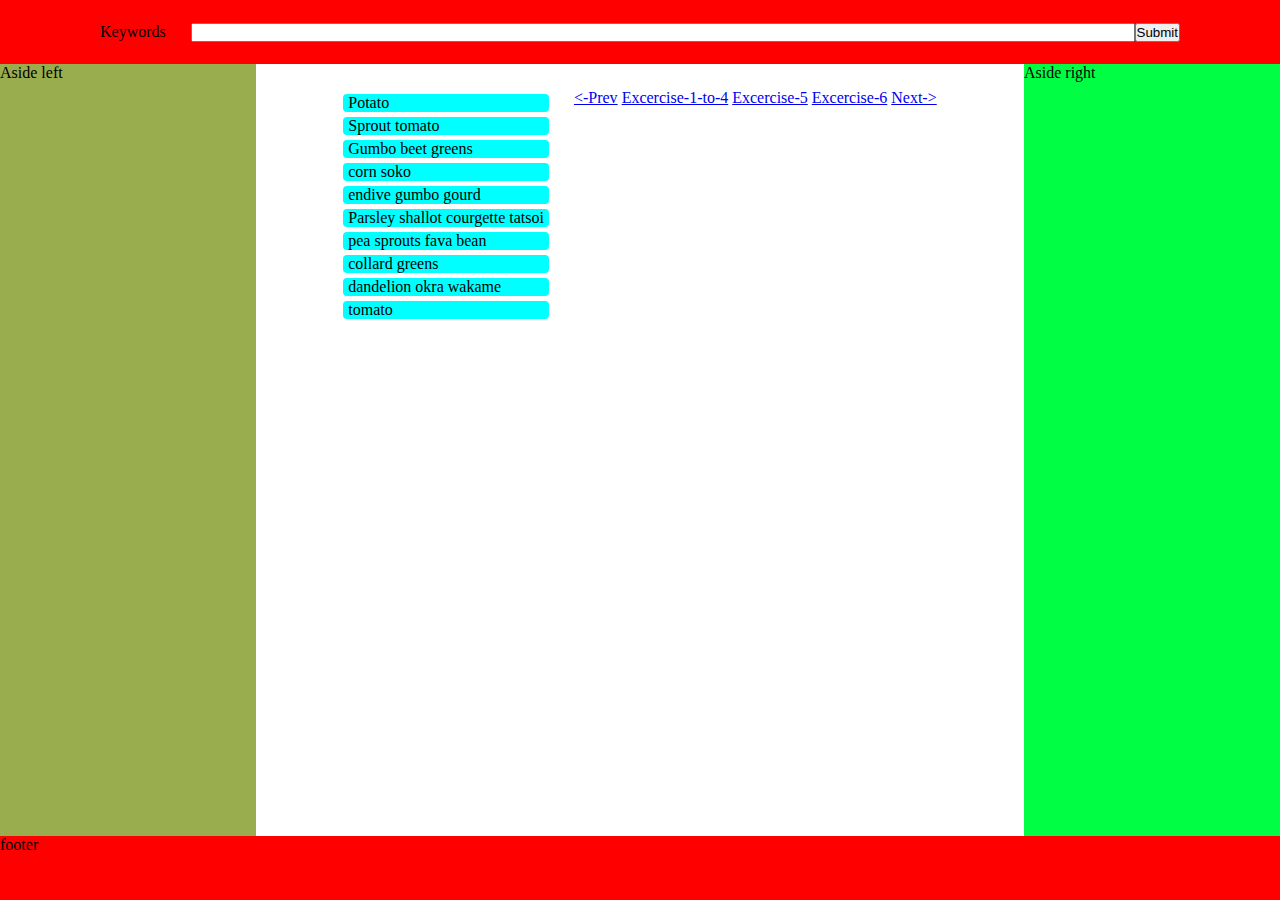
<file: index.html>
<!DOCTYPE html>
<html lang="en">
<head>
    <meta charset="UTF-8">
    <meta name="viewport" content="width=device-width, initial-scale=1.0">
    <title>Learn Flex ex1 to ex4</title>
    <link rel="stylesheet" href="./css/ex1-to-4.css">
</head>
<body>
    <div class="Container">
        <header class="Container__header">
            <label for="search">Keywords</label>
            <input id="search" name="search" type="text">
            <button>Submit</button>
        </header>

        <main class="Container__content">
        <aside class="Container__content__aside-left">Aside left</aside>
        <section class="Container__content__words Container__content__words--primary">
            <div class="content">
                <p>Potato</p>
                <p>Sprout tomato</p>
                <p>Gumbo beet greens</p>
                <p>corn soko</p>
                <p>endive gumbo gourd</p>
            
                <p>Parsley shallot courgette tatsoi</p>
                <p>pea sprouts fava bean</p>
                <p>collard greens</p>
                <p>dandelion okra wakame</p>
                <p>tomato</p>
            </div>
            
            <div class="navigators">
                <a href="#" ><-Prev</a>
                <a href="./index.html" class="active">Excercise-1-to-4</a>
                <a href="./ex5.html">Excercise-5</a>
                <a href="./ex6.html">Excercise-6</a>
                <a href="./ex5.html">Next-></a>
            </div>
        </section>
        <aside class="Container__content__aside-right">Aside right</aside>
        
        </main>


        <footer class="Container__footer">footer</footer>
</div>
</body>
</html>
</file>
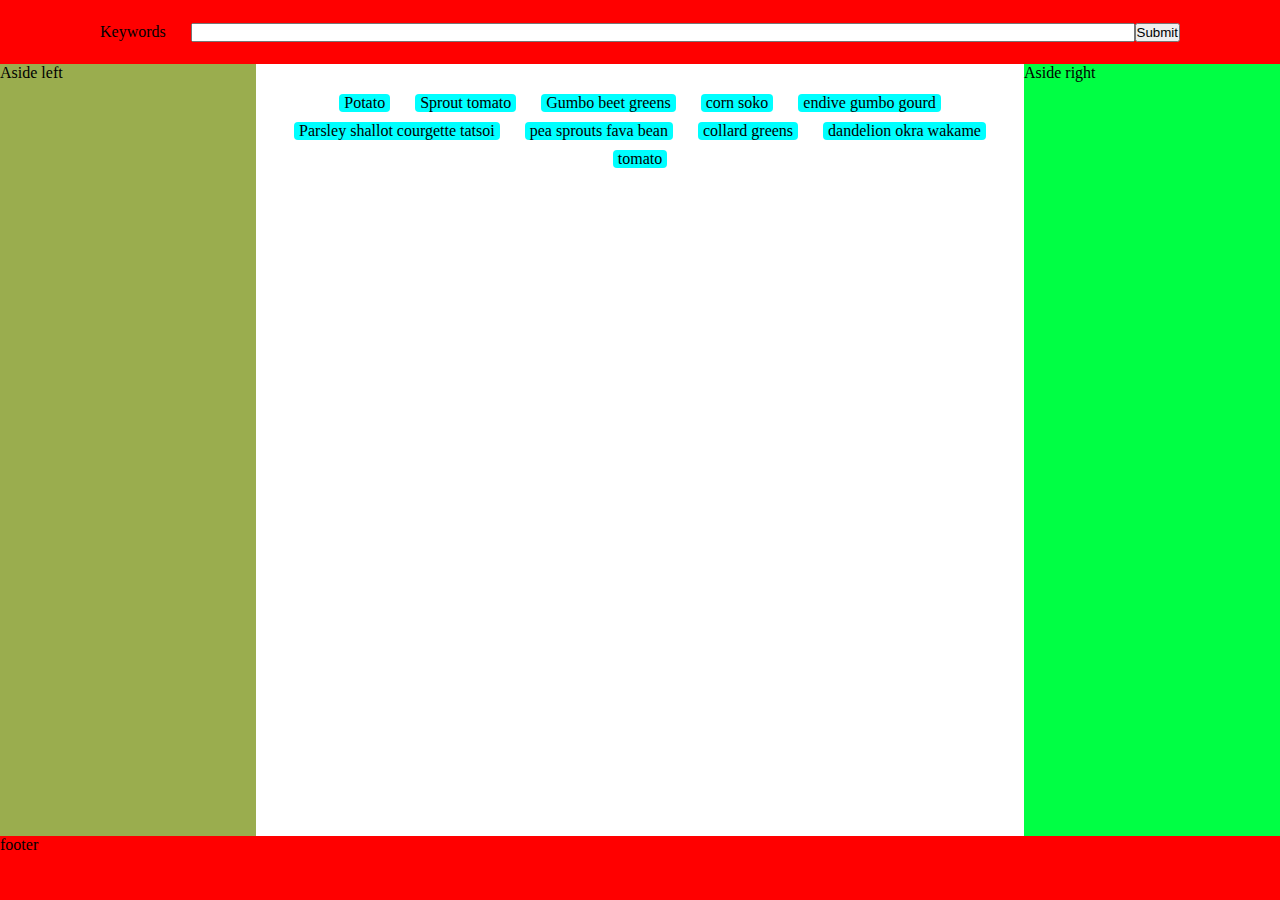
<file: ex1-to-4.html>
<!DOCTYPE html>
<html lang="en">
<head>
    <meta charset="UTF-8">
    <meta name="viewport" content="width=device-width, initial-scale=1.0">
    <title>Learn Flex ex1 to ex4</title>
    <link rel="stylesheet" href="./css/ex1-to-4.css">
</head>
<body>
    <div class="Container">
        <header class="Container__header">
            <label for="search">Keywords</label>
            <input id="search" name="search" type="text">
            <button>Submit</button>
        </header>

        <main class="Container__content">
        <aside class="Container__content__aside-left">Aside left</aside>
        <section class="Container__content__words Container__content__words--primary">
            <p>Potato</p>
            <p>Sprout tomato</p>
            <p>Gumbo beet greens</p>
            <p>corn soko</p>
            <p>endive gumbo gourd</p>
            
            <p>Parsley shallot courgette tatsoi</p>
            <p>pea sprouts fava bean</p>
            <p>collard greens</p>
            <p>dandelion okra wakame</p>
            <p>tomato</p>
        </section>
        <aside class="Container__content__aside-right">Aside right</aside>
        
        </main>


        <footer class="Container__footer">footer</footer>
</div>
</body>
</html>
</file>
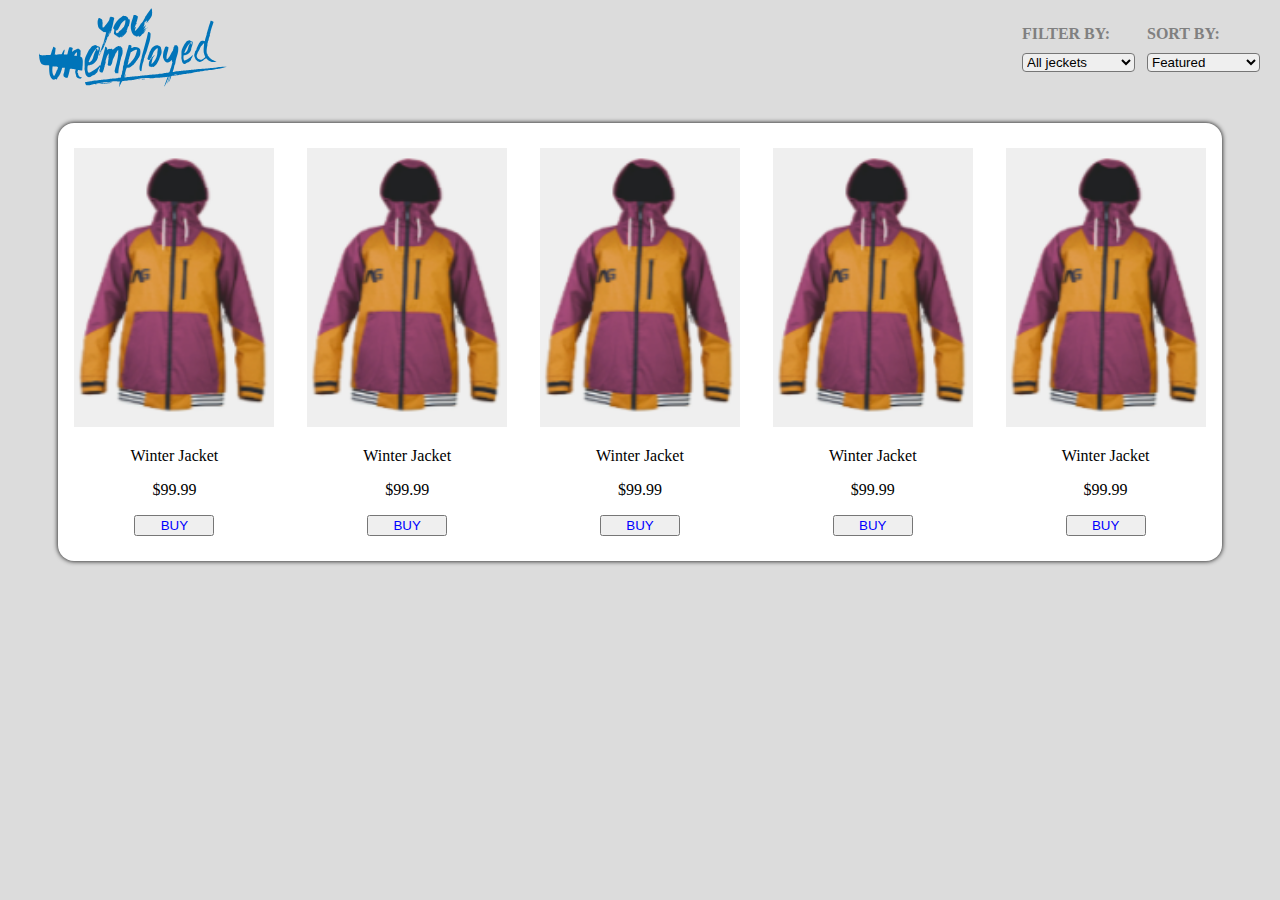
<file: ex6.html>
<!DOCTYPE html>
<html lang="en">
<head>
    <meta charset="UTF-8">
    <meta name="viewport" content="width=device-width, initial-scale=1.0">
    <title>Learn Flex ex6</title>
    <link rel="stylesheet" href="./css/ex6.css">
</head>
<body>
    <header class="Head">
        <div class="Head__logo">
            <img src="./source/you-employed-2020.svg" alt="logo">
        </div>

        <form class="Head__selection" action="">
            <div class="Head__selection__filtering">
                <label for="filter">Filter by:</label><br>
                <select name="filter" id="filter">
                    <option value="select">All jeckets</option>
                    <option value="hood1">Hood 1</option>
                    <option value="hood2">Hood 2</option>
                    <option value="hood3">Hood 3</option>
                </select>
            </div>
            
            <div class="Head__selection__sorting">
                <label for="sort">Sort by:</label><br>
                <select name="sort" id="sort">
                    <option value="select">Featured</option>
                    <option value="sort1">Sort 1</option>
                    <option value="sort2">Sort 2</option>
                    <option value="sort3">Sort 3</option>
                </select>
            </div>
        </form>
    </header>

    <main class="Main">
        <div class="Main__item item-1">
            <img src="./source/hood.png" alt="">
            <p>Winter Jacket</p>
            <p>$99.99</p>
            <button>BUY</button>
        </div>
        
        <div class="Main__item item-2">
            <img src="./source/hood.png" alt="">
            <p>Winter Jacket</p>
            <p>$99.99</p>
            <button>BUY</button>
        </div>
        <div class="Main__item item-3">
            <img src="./source/hood.png" alt="">
            <p>Winter Jacket</p>
            <p>$99.99</p>
            <button>BUY</button>
        </div>
        <div class="Main__item item-4">
            <img src="./source/hood.png" alt="">
            <p>Winter Jacket</p>
            <p>$99.99</p>
            <button>BUY</button>
        </div>
        <div class="Main__item item-5">
            <img src="./source/hood.png" alt="">
            <p>Winter Jacket</p>
            <p>$99.99</p>
            <button>BUY</button>
        </div>

    </main>
</body>
</html>
</file>
<file: css/ex1-to-4.css>
*
{
    padding: 0;
    margin: 0;
    box-sizing: border-box;
    /* outline: 1px solid rgb(0, 0, 255); */
}
/* --------------------------------  container */
.Container
{
    display: flex;
    flex-direction: column;
    height: 100vh;
}

.Container__header
{
    display: flex;
    background-color: red;
    height: 64px;
    align-items: center;
}

.Container__content
{
    flex: 1;
    display: flex;
}
.Container__footer
{
    background-color: red;
    height: 64px;
}

/* --------------------------------  header */

.Container__header label
{
    padding-left: 100px;
    padding-right: 25px;
}
.Container__header input
{
    flex: 1;
}
.Container__header button
{
    margin-right: 100px;
}

/* --------------------------------  main */
.Container__content__aside-left
{
    background-color: rgb(154, 173, 78);
    flex: 1;
}
.Container__content__aside-right
{
    background-color: rgb(0, 255, 68);
    flex: 1;
}

.Container__content__words
{
    flex: 3;
    display: flex;
    justify-content: center;
    /* align-items: flex-start; */
    align-content: flex-start;
    /* row-gap: 5px; */
    column-gap: 25px;
    flex-wrap: wrap;
    padding-top: 25px;
}

.Container__content__words p
{
    background-color: aqua;
    margin: 5px 0;
    border-radius: 4px;
    padding: 0 5px;
    
}
</file>
<file: css/ex6.css>
*
{
    /* outline: 1px solid red; */
}

body
{
    background-color: rgb(220, 220, 220);
}

/* --------------- Container */
.Head
{
    display: flex;
    justify-content: space-between;
    align-items: center;
}
.Head__logo
{
    width: 250px;
    display: flex;
    flex-direction: column;
    align-items: center;
}
.Head__selection
{
    width: 250px;
    display: flex;
    text-transform: uppercase;
    font-weight: 900;
    color: gray;
}

/* --------------- child */
        /* --------------- header */
.Head__logo img
{
    height: 80px;
}

.Head__selection select
{
    border-radius: 4px;
}

.Head__selection__filtering
{
    flex: 1;
}
.Head__selection__sorting
{
    flex: 1;
}
.Head__selection select
{
    margin-top: 10px;
    width: 113px;
}

        /* --------------- main */
.Main
{
    background-color: white;
    border-radius: 16px;
    box-shadow: 0px 0px 5px rgb(0, 0, 0);
    margin: 35px 50px 0 50px;
    /* padding-top: 50px; */

    display: flex;
    /* justify-content: space-between; */
    flex-wrap: wrap;
}

.Main__item button
{
    width: 80px;
    color: blue;
}
.Main__item button:hover
{
    /* text-shadow: 1px 1px 1px red; */
    font-weight: 700;
    box-shadow: 0 0 5px rgb(154, 154, 154);
}

.Main__item
{
    flex: 1;
    text-align: center;
    padding: 25px 0;
}

.Main__item img
{
    width: 200px;
}
</file>
